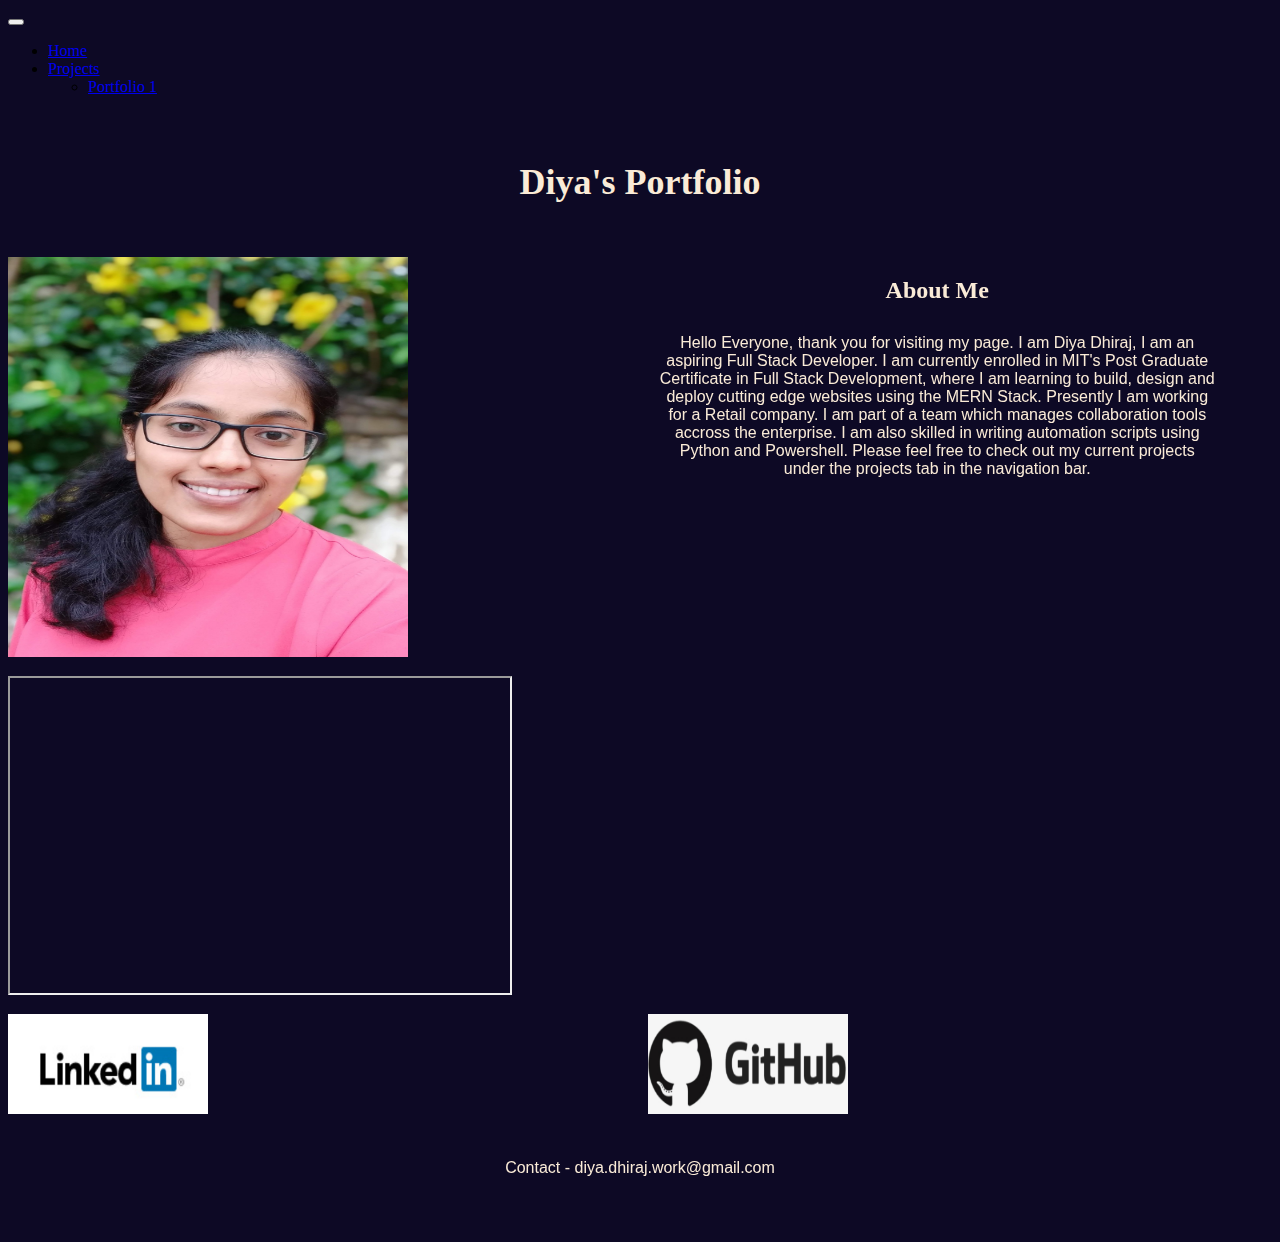
<file: index.html>
<!DOCTYPE html>
<html lang="en">
<head>
    <meta charset="UTF-8">
    <meta http-equiv="X-UA-Compatible" content="IE=edge">
    <meta name="viewport" content="width=device-width, initial-scale=1.0">
    <link href="https://cdn.jsdelivr.net/npm/bootstrap@5.2.0/dist/css/bootstrap.min.css" rel="stylesheet" integrity="sha384-gH2yIJqKdNHPEq0n4Mqa/HGKIhSkIHeL5AyhkYV8i59U5AR6csBvApHHNl/vI1Bx" crossorigin="anonymous">
    <script src="https://cdn.jsdelivr.net/npm/bootstrap@5.2.0/dist/js/bootstrap.bundle.min.js" integrity="sha384-A3rJD856KowSb7dwlZdYEkO39Gagi7vIsF0jrRAoQmDKKtQBHUuLZ9AsSv4jD4Xa" crossorigin="anonymous"></script>
    <link rel="stylesheet" href="./styles.css">
    <title>Diya's Portfolio</title>
</head>
<body>
    <nav class="navbar navbar-expand-lg bg-light">
        <div class="container-fluid">
          <a class="navbar-brand" href="#"></a>
          <button class="navbar-toggler" type="button" data-bs-toggle="collapse" data-bs-target="#navbarNavDropdown" aria-controls="navbarNavDropdown" aria-expanded="false" aria-label="Toggle navigation">
            <span class="navbar-toggler-icon"></span>
          </button>
          <div class="collapse navbar-collapse" id="navbarNavDropdown">
            <ul class="navbar-nav">
              <li class="nav-item">
                <a class="nav-link active" aria-current="page" href="./index.html">Home</a>
              </li>
              <li class="nav-item dropdown">
                <a class="nav-link dropdown-toggle" href="#" role="button" data-bs-toggle="dropdown" aria-expanded="false">
                  Projects
                </a>
                <ul class="dropdown-menu">
                  <li><a class="dropdown-item" href="./portfolio_1.html">Portfolio 1</a></li>
                </ul>
              </li>
            </ul>
          </div>
        </div>
      </nav>
    <main class="content">
        <div class = "title">
            <h1>Diya's Portfolio</h1>
        </div>
        <div class = "video">
            <iframe width="500" height="315" class="rounded mx-auto d-block"
                src="https://www.youtube.com/embed/K41q9Qh9ecs">
            </iframe>
        </div>
        <div class = "bio">
            <h2>About Me</h2>
            <p>
                Hello Everyone, thank you for visiting my page. I am Diya Dhiraj,
                I am an aspiring Full Stack Developer. I am currently enrolled in 
                MIT's Post Graduate Certificate in Full Stack Development, where I am learning 
                to build, design and deploy cutting edge websites using the MERN Stack. 
                Presently I am working for a Retail company. I am part of a team which manages
                collaboration tools accross the enterprise. I am also skilled in writing automation
                scripts using Python and Powershell.
                Please feel free to check out my current projects under the projects tab in the navigation 
                bar.
            </p>
        </div>
        <div class = "linkdein">
            <a href="https://www.linkedin.com/in/diya-d-35a546168/">
                <img src="./linkdein.png" alt="linkdein" height="100px" width="200px" class="rounded mx-auto d-block">
            </a>
        </div>
        <div class = "github">
            <a href="https://github.com/diyadhiraj">
                <img src="./github.png" alt="github" height="100px" width="200px" class="rounded mx-auto d-block">
            </a>
        </div>
        <div class= "email">
            <p>Contact - diya.dhiraj.work@gmail.com</p>
        </div>
        <div class = "diya">
                <img src="./Diya.jpg" alt="diya" width="400" height="400" class="rounded mx-auto d-block">
        </div>
    </main>
</body>
</html>
</file>
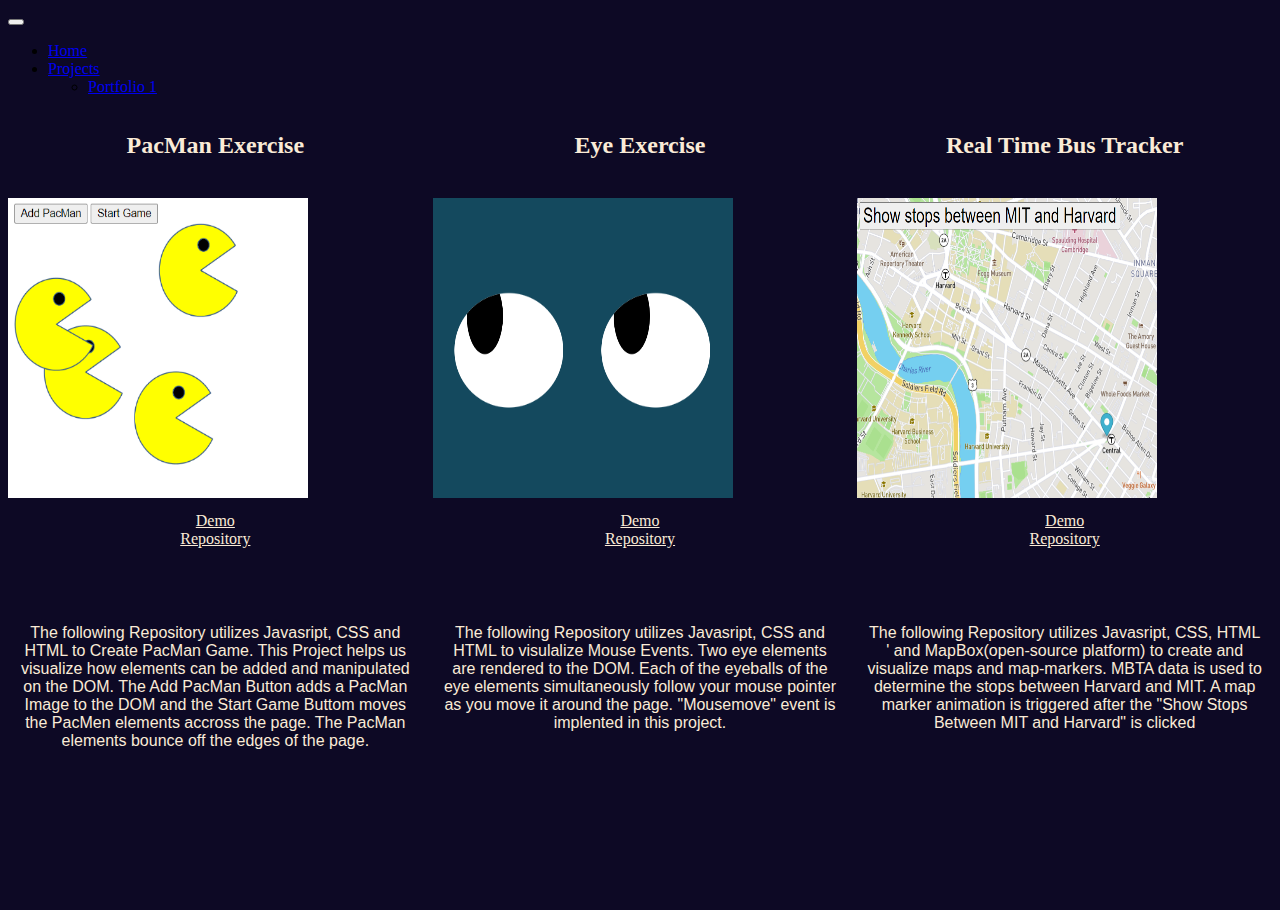
<file: portfolio_1.html>
<!DOCTYPE html>
<html lang="en">
<head>
    <meta charset="UTF-8">
    <meta http-equiv="X-UA-Compatible" content="IE=edge">
    <meta name="viewport" content="width=device-width, initial-scale=1.0">
    <link href="https://cdn.jsdelivr.net/npm/bootstrap@5.2.0/dist/css/bootstrap.min.css" rel="stylesheet" integrity="sha384-gH2yIJqKdNHPEq0n4Mqa/HGKIhSkIHeL5AyhkYV8i59U5AR6csBvApHHNl/vI1Bx" crossorigin="anonymous">
    <script src="https://cdn.jsdelivr.net/npm/bootstrap@5.2.0/dist/js/bootstrap.bundle.min.js" integrity="sha384-A3rJD856KowSb7dwlZdYEkO39Gagi7vIsF0jrRAoQmDKKtQBHUuLZ9AsSv4jD4Xa" crossorigin="anonymous"></script>
    <link rel="stylesheet" href="./styles.css">
    <title>Portfolio 1</title>
</head>
<body>
    <nav class="navbar navbar-expand-lg bg-light">
        <div class="container-fluid">
          <a class="navbar-brand" href="#"></a>
          <button class="navbar-toggler" type="button" data-bs-toggle="collapse" data-bs-target="#navbarNavDropdown" aria-controls="navbarNavDropdown" aria-expanded="false" aria-label="Toggle navigation">
            <span class="navbar-toggler-icon"></span>
          </button>
          <div class="collapse navbar-collapse" id="navbarNavDropdown">
            <ul class="navbar-nav">
              <li class="nav-item">
                <a class="nav-link active" aria-current="page" href="./index.html">Home</a>
              </li>
              <li class="nav-item dropdown">
                <a class="nav-link dropdown-toggle" href="#" role="button" data-bs-toggle="dropdown" aria-expanded="false">
                  Projects
                </a>
                <ul class="dropdown-menu">
                  <li><a class="dropdown-item" href="./portfolio_1.html">Portfolio 1</a></li>
                </ul>
              </li>
            </ul>
          </div>
        </div>
      </nav>
      <main class="portfolio">
        <div class = "pacman-heading">
            <h2>PacMan Exercise</h2>
        </div>
        <div class = "eye-heading">
            <h2>Eye Exercise</h2>
        </div>
        <div class= "bus-heading">
            <h2>Real Time Bus Tracker</h2>
        </div>
        <div class = "pacman-image">
            <img src="./pacman.png" alt="pacman" height="300px" width="300px" class="rounded mx-auto d-block">
        </div>
        <div class = "eye-image">
            <img src="./eye.png" alt="eye" height="300px" width="300px" class="rounded mx-auto d-block">
        </div>
        <div class = "bus-image">
            <img src="./map.png" alt="eye" height="300px" width="300px" class="rounded mx-auto d-block">
        </div>
        <div class = "pacman-link">
            <a href="https://diyadhiraj.github.io/pacman_exercise/" style="color: antiquewhite;text-align: center;">Demo</a>
            <div><a href="https://github.com/diyadhiraj/pacman_exercise/" style="color: antiquewhite;text-align: center;">Repository</a></div>
        </div>
        <div class = "eye-link">
            <a href="https://diyadhiraj.github.io/eye_exercise/" style="color: antiquewhite;text-align: center;">Demo</a>
            <div></div><a href="https://github.com/diyadhiraj/eye_exercise" style="color: antiquewhite;text-align: center;">Repository</a></div>
        </div>
        <div class = "bus-link">
            <a href="https://diyadhiraj.github.io/bus_tracker_exercise/" style="color: antiquewhite;text-align: center;">Demo</a>
            <div></div><a href="https://github.com/diyadhiraj/bus_tracker_exercise/" style="color: antiquewhite;text-align: center;">Repository</a></div>
        </div>
        <div class = "pacman-description">
            <p>
                The following Repository utilizes Javasript, 
                CSS and HTML to Create PacMan Game. 
                This Project helps us visualize how elements 
                can be added and manipulated on the DOM. 
                The Add PacMan Button adds a PacMan Image to 
                the DOM and the Start Game Buttom moves the PacMen 
                elements accross the page. 
                The PacMan elements bounce off the edges of the page.
            </p>            
        </div>
        <div class = "eye-description">
            <p>
                The following Repository utilizes Javasript, 
                CSS and HTML to visulalize Mouse Events. 
                Two eye elements are rendered to the DOM. 
                Each of the eyeballs of the eye elements simultaneously 
                follow your mouse pointer as you move it around the page. 
                "Mousemove" event is implented in this project.
            </p>
        </div>
        <div class = "bus-description">
            <p>
                The following Repository utilizes Javasript, CSS, HTML '
                and MapBox(open-source platform) to create and visualize 
                maps and map-markers. MBTA data is used to determine the 
                stops between Harvard and MIT. A map marker animation is 
                triggered after the "Show Stops Between MIT and Harvard" 
                is clicked
            </p>
        </div>
      </main>
</body>

</html>
</file>
<file: styles.css>
body {
    background-color: rgb(13, 9, 37);
}
.title {
    text-align: center;
    color: antiquewhite;
    font-family: Cambria, Cochin, Georgia, Times, 'Times New Roman', serif;
    font-size: large;
    padding-top: 25px;
    padding-bottom: 15px;
    grid-area: t;
}

p {
    color: antiquewhite;
    font-family: Arial, Helvetica, sans-serif;
    font-size: medium;
    text-align: center;
    padding: 10px;
}
.content {
    display: grid;
    grid-template-columns: 1fr 1fr;
    grid-template-rows: 0.25fr 1fr 0.75fr 0.25fr 0.25fr;
    grid-template-areas: 
    "t t"
    "d b"
    "v v"
    "l g"
    "c c";
    
    gap: 15px;
    
}
h2 {
    color: antiquewhite;
    text-align: center;
    padding: auto;
    font-family: Cambria, Cochin, Georgia, Times, 'Times New Roman', serif;
}

.video {
    grid-area: v;   
}
.bio {
    grid-area: b;
    text-align: center;
    padding-right: 45px;
}
.linkdein {
    grid-area: l;
}
.github {
    grid-area: g;
}
.email {
    grid-area: c;
}
.diya {
    grid-area: d;
}
.portfolio {
    display: grid;
    grid-template-columns: 1fr 1fr 1fr;
    grid-template-rows: 0.5fr 2fr 0.5fr 2fr;
    grid-template-areas: 
    "a b c"
    "d e f"
    "g h i"
    "j k l";
    
    gap: 10px;
    justify-content: center;
}
.pacman-heading {
    grid-area: a;
}
.eye-heading {
    grid-area: b;
}
.bus-heading {
    grid-area: c;
}
.pacman-image {
    grid-area: d;
}
.eye-image {
    grid-area: e;
}
.bus-image {
    grid-area: f;
}
.pacman-link {
    grid-area: g;
    text-align: center;
}
.eye-link {
    grid-area: h;
    text-align: center;
}
.bus-link {
    grid-area: i;
    text-align: center;
}
.pacman-description {
    grid-area: j;
}
.eye-description {
    grid-area: k;
}
.bus-description {
    grid-area: l;
}
</file>
